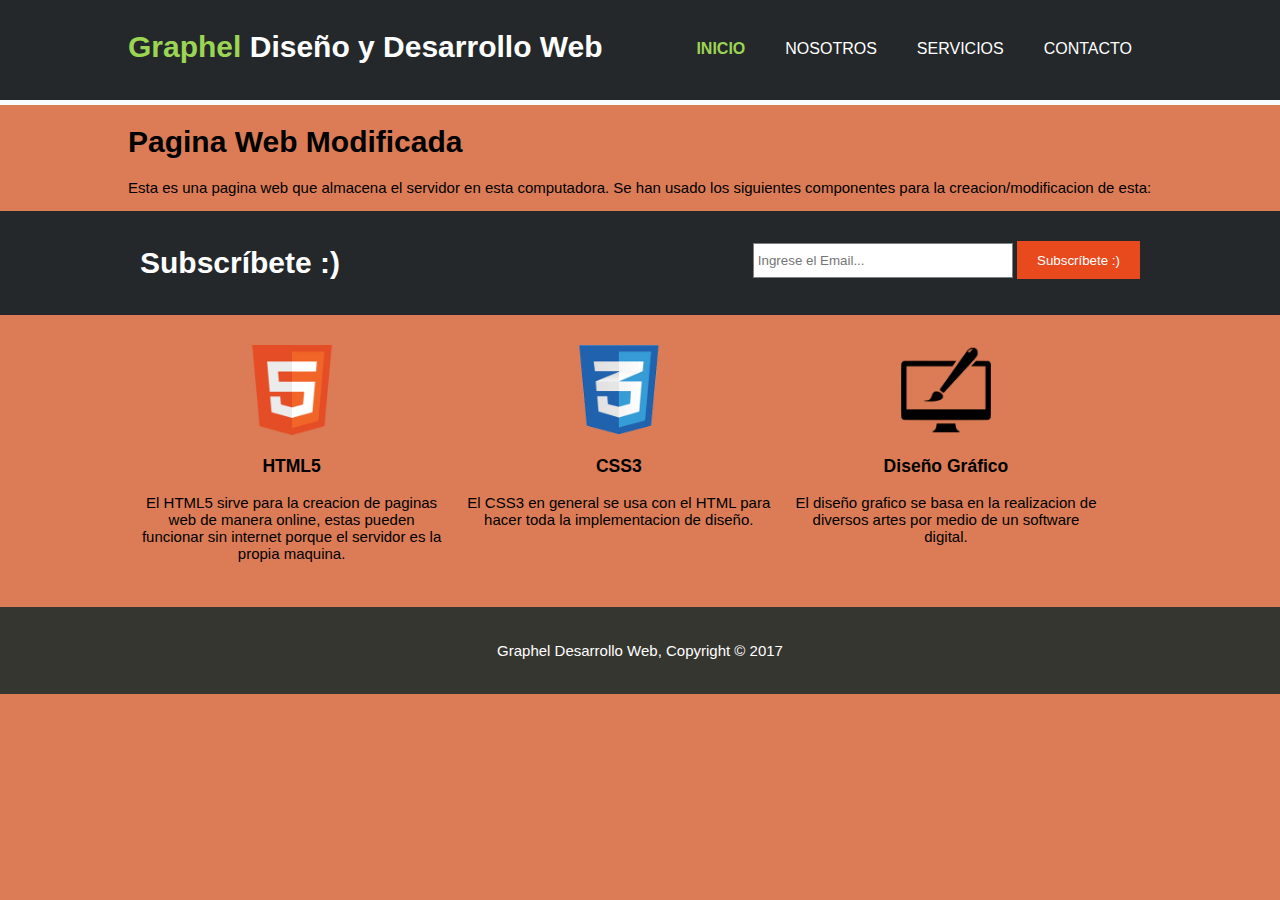
<file: index.html>
<!DOCTYPE html>
<html>
  <head>
    <meta charset="utf-8">
    <meta name="viewport" content="width=device-width">
    <meta name="description" content="Diseño y Desarrollo web">
	  <meta name="keywords" content="diseño web, desarrollo web, seo, posicionamiento web">
  	<meta name="author" content="Render2Web">
    <title>Graphel Desarrollo Web | Bienvenidos</title>
    <link rel="stylesheet" href="css/estilos.css">
  </head>
  <body>
    <header>
      <div class="contenedor">
        <div id="marca">
          <h1><span class="resaltado">Graphel</span> Diseño y Desarrollo Web</h1>
        </div>
        <nav>
          <ul>
            <li class="actual"><a href="index.html">Inicio</a></li>
            <li><a href="nosotros.html">Nosotros</a></li>
            <li><a href="servicios.html">Servicios</a></li>
            <li><a href="contacto.html">Contacto</a></li>
          </ul>
        </nav>
      </div>
    </header>

    <section id="cabezera">
      <div class="contenedor">
        <h1>Pagina Web Modificada</h1>
        <p>Esta es una pagina web que almacena el servidor en esta computadora. Se han usado los siguientes componentes para la creacion/modificacion de esta:</p>
      </div>
    </section>

    <section id="boletin">
      <div class="contenedor">
        <h1>Subscríbete :)</h1>
        <form>
          <input type="email" placeholder="Ingrese el Email...">
          <button type="submit" class="boton1">Subscríbete :)</button>
        </form>
      </div>
    </section>

    <section id="cajas">
      <div class="contenedor">
        <div class="caja">
          <img src="./img/logo_html.png">
          <h3>HTML5</h3>
          <p>El HTML5 sirve para la creacion de paginas web de manera online, estas pueden funcionar sin internet porque el servidor es la propia maquina.</p>
        </div>
        <div class="caja">
          <img src="./img/logo_css.png">
          <h3>CSS3</h3>
          <p>El CSS3 en general se usa con el HTML para hacer toda la implementacion de diseño.</p>
        </div>
        <div class="caja">
          <img src="./img/logo_brush.png">
          <h3>Diseño Gráfico</h3>
          <p>El diseño grafico se basa en la realizacion de diversos artes por medio de un software digital.</p>
        </div>
      </div>
    </section>

    <footer>
      <p>Graphel Desarrollo Web, Copyright &copy; 2017</p>
    </footer>
  </body>
</html>
</file>
<file: css/estilos.css>
body{
  font: 15px Arial, Helvetica,sans-serif;
  padding:0;
  margin:0;
  background-color:#db7c56;
}

/* Estilos globales */
.contenedor{
  width:80%;
  margin:auto;
  overflow:hidden;
}

ul{
  margin:0;
  padding:0;
}

.boton1{
  height:38px;
  background:#e8491d;
  border:0;
  padding-left: 20px;
  padding-right:20px;
  color:#ffffff;
}

.oscuro{
  padding:15px;
  background:#35424a;
  color:#ffffff;
  margin-top:10px;
  margin-bottom:10px;
}

/* Encabezado **/
header{
  background:#24282b;
  color:#ffffff;
  padding-top:30px;
  min-height:70px;
  border-bottom:#f7fbfd 5px solid;
}

header a{
  color:#ffffff;
  text-decoration:none;
  text-transform: uppercase;
  font-size:16px;
}

header li{
  float:left;
  display:inline;
  padding: 0 20px 0 20px;
}

header #marca{
  float:left;
}

header #marca h1{
  margin:0;
}

header nav{
  float:right;
  margin-top:10px;
}

header .resaltado, header .actual a{
  color:#9cd453;
  font-weight:bold;
}

header a:hover{
  color:#cccccc;
  font-weight:bold;
}

/* Cabecera con imagen */
#cabecera{
  min-height:400px;
  background:url('../img/cabecera.jpg') no-repeat 0 -400px;
  text-align:center;
  color:#ffffff;
}

#cabecera h1{
  margin-top:100px;
  font-size:55px;
  margin-bottom:10px;
}

#cabecera p{
  font-size:20px;
}

/* Formulario */
#boletin{
  padding:15px;
  color:#ffffff;
  background:#24282b;
}

#boletin h1{
  float:left;
}

#boletin form {
  float:right;
  margin-top:15px;
}

#boletin input[type="email"]{
  padding:4px;
  height:25px;
  width:250px;
}

/* Cajas */
#cajas{
  margin-top:20px;
}

#cajas .caja{
  float:left;
  text-align: center;
  width:30%;
  padding:10px;
}

#cajas .caja img{
  width:90px;
}

/* Lateral */
aside#lateral{
  float:right;
  width:30%;
  margin-top:10px;
}

/* Main-col */
article#main-col{
  float:left;
  width:65%;
}

/* Servicios */
ul#servicios li{
  list-style: none;
  padding:20px;
  border: #cccccc solid 1px;
  margin-bottom:5px;
  background:#e6e6e6;
}

footer{
  padding:20px;
  margin-top:20px;
  color:#ffffff;
  background-color:#363631;
  text-align: center;
}


/* Estilos para el formulario de contacto */

input, textarea{
  width: 100%;
  height: 35px;
  border: 1px solid gray; 
  margin-bottom: 5px;
}

textarea{
  height: 120px;
}

input[type='submit']{
  background-color: #bd0707;
  color: #fff;  
}

/* Media Queries */
@media(max-width: 768px){
  header #marca,
  header nav,
  header nav li,
  #boletin h1,
  #boletin form,
  #cajas .caja,
  article#main-col,
  aside#lateral{
    float:none;
    text-align:center;
    width:100%;
  }

  header{
    padding-bottom:20px;
  }

  #boletin h1{
    margin-top:40px;
  }

  #boletin button{
    display:block;
    width:100%;
  }

  #boletin form input[type="email"]{
    width:100%;
    margin-bottom:5px;
  }

  input, textarea{
    width: 98%; 
  }
}
</file>
